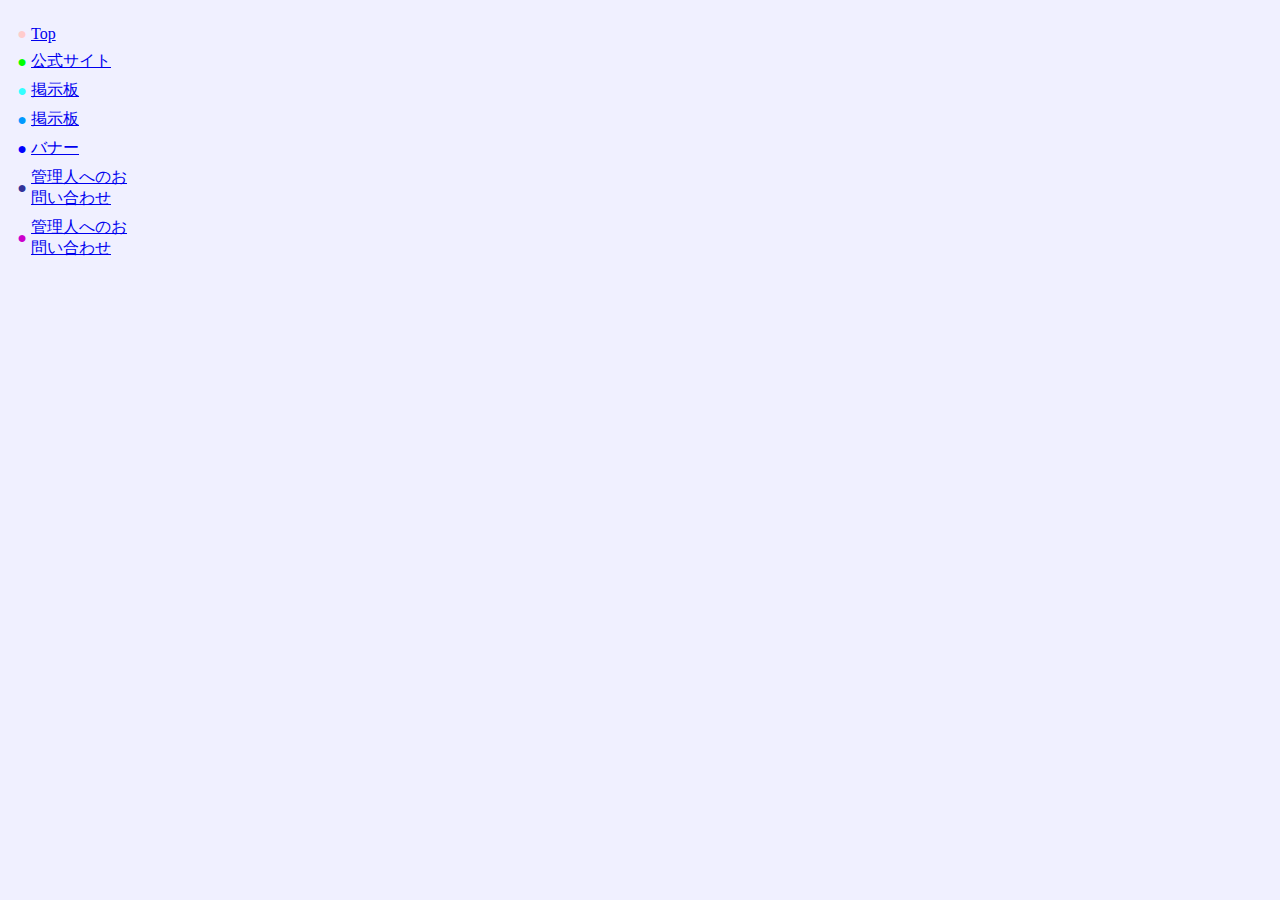
<file: 使いまし/2/HTML/test.html>
<!-- saved from url=(0022)http://internet.email -->
<html>
   <meta http-equiv="Content-Type" content="text/html; utf-8">
   <meta http-equiv="Content-Style-Type" content="text/css">
   <meta name="GENERATOR" content="JustSystems Homepage Builder Version 20.0.6.0 for Windows">
   
   <title>menu</title>
   
   <body bgcolor = "F0F0FF" marginwidth = "0" marginheight = "0">
      <br>
         <table border = "0" width = "142">
         <tbody>
            
            <!-- -------------------------------------------- -->
            <tr>
               <td width="15"></td>
               <td width="10"></td>
               <td width="148"></td>
            </tr>
            <!-- トップページ -->
            <tr>
               <td width="15"> </td>
               <td width="10">
                  <font color=#FCC>●</font> 
               </td>
               <td width="148">
                  <p>
                     <a href="TestType.html" target="right">Top</a>
                  </p>
               </td>
            </tr>
            
            <!-- ------------------------------------------- -->
            <tr>
               <td width="15"></td>
               <td width="10"></td>
               <td width="148"></td>
            </tr>
            <!-- テストページ -->
            <tr>
               <td width="15"> </td>
               <td width="10">
                  <font color=#0F0>●</font>
               </td>
               <td width="148">
                  <p>
                     <a href="http://corp.mihoyo.co.jp/" target="right">公式サイト</a>
                  </p>
               </td>
            </tr>
            
            <!-- ------------------------------------------- -->
            <tr>
               <td width="15"></td>
               <td width="10"></td>
               <td width="148"></td>
            </tr>
            <!-- 掲示板 -->
            <tr>
               <td width="15"> </td>
               <td width="10">
                  <font color=#3FF>●</font>
               </td>
               <td width="148">
                  <p>
                     <a href="BBS.html" target="right">掲示板</a>
                  </p>
               </td>
            </tr>
            
            <!-- ------------------------------------------- -->
            <tr>
               <td width="15"></td>
               <td width="10"></td>
               <td width="148"></td>
            </tr>
            <!-- 掲示板 -->
            <tr>
               <td width="15"> </td>
               <td width="10">
                  <font color=#09F>●</font>
               </td>
               <td width="148">
                  <p>
                     <a href="BBS.html" target="right">掲示板</a>
                  </p>
               </td>
            </tr>
            
            <!-- ------------------------------------------- -->
            <tr>
               <td width="15"></td>
               <td width="10"></td>
               <td width="148"></td>
            </tr>
            <!-- ban- -->
            <tr>
               <td width="15"> </td>
               <td width="10">
                  <font color=#00F>●</font>
               </td>
               <td width="148">
                  <p>
                     <a href="BBS.html" target="right">バナー</a>
                  </p>
               </td>
            </tr>
            
            <!-- ------------------------------------------- -->
            <tr>
               <td width="15"></td>
               <td width="10"></td>
               <td width="148"></td>
            </tr>
            <!-- 問い合わせ -->
            <tr>
               <td width="15"> </td>
               <td width="10">
                  <font color=#339>●</font>
               </td>
               <td width="148">
                  <p>
                     <a href="BBS.html" target="right">管理人へのお問い合わせ</a>
                  </p>
               </td>
            </tr>
            
            <!-- ------------------------------------------- -->
            <tr>
               <td width="15"></td>
               <td width="10"></td>
               <td width="148"></td>
            </tr>
            <!-- 問い合わせ -->
            <tr>
               <td width="15"> </td>
               <td width="10">
                  <font color=#C0C>●</font>
               </td>
               <td width="148">
                  <p>
                     <a href="BBS.html" target="right">管理人へのお問い合わせ</a>
                  </p>
               </td>
            </tr>
                        
            <!-- ------------------------------------------- -->
            <tr>
               <td width="15"></td>
               <td width="10"></td>
               <td width="148"></td>
            </tr>
         </tbody>
      </table>
   </body>
</html>
</file>
